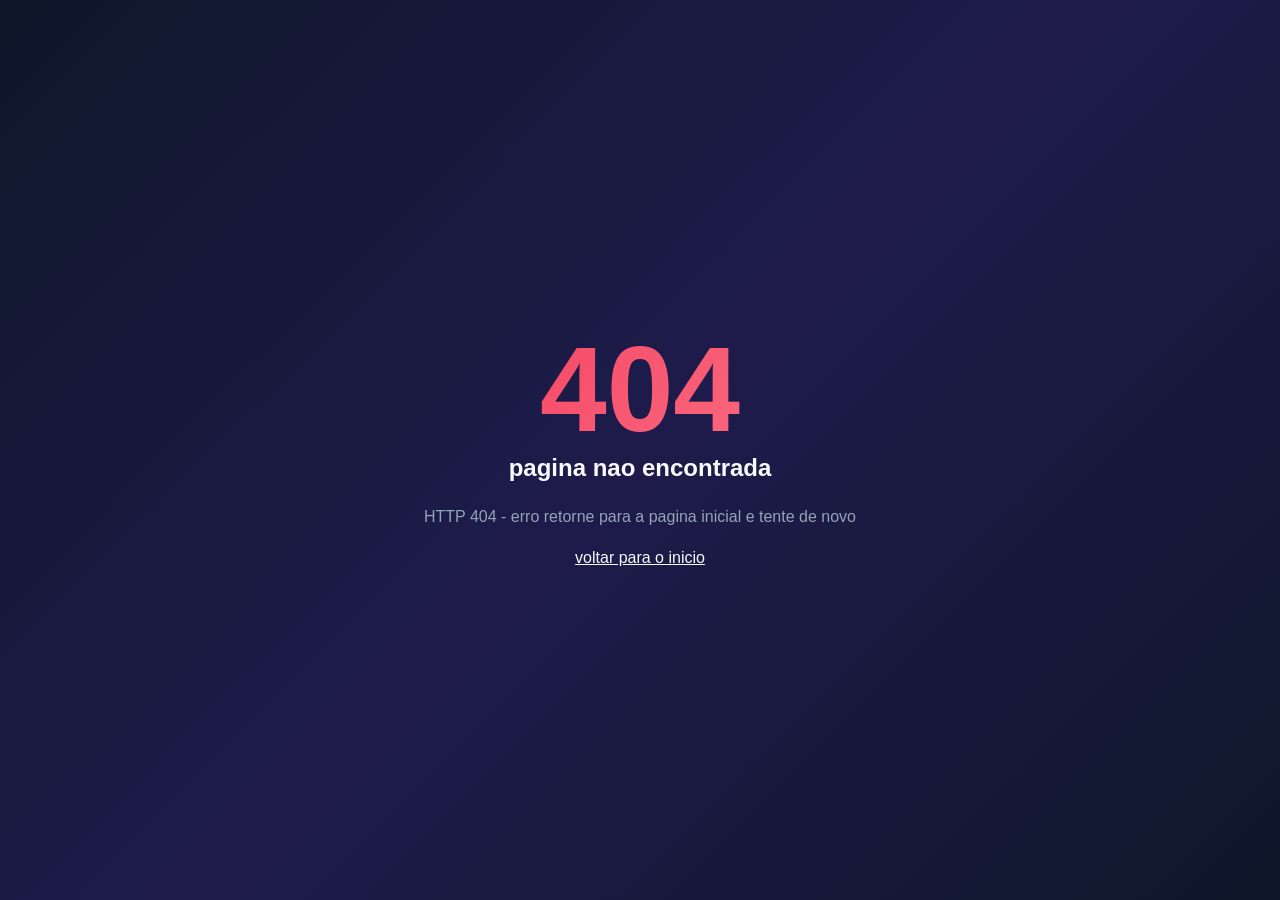
<file: Principal/public/erro404.html>
<!DOCTYPE html>
<html lang="pt-br">
<head>
    <meta charset="UTF-8">
    <meta name="viewport" content="width=device-width, initial-scale=1.0">
    <title>erro 404</title>
    <link rel ="stylesheet" href="css/style.css">
</head>
<body class= "erro404">
    <div>
        <h1>404</h1>
        <h2>pagina nao encontrada </h2>
        <p> HTTP 404 - erro retorne para a pagina inicial e tente de novo </p>
        <a href="/">voltar para o inicio</a>


    </div>


</body>
</html>
</file>
<file: Principal/public/css/style.css>
/* Variaveis de Cores e Estilos */
:root {
    --primary-color: #4f46e5;
    --primary-hover: #4338ca;
    --secondary-color: #06b6d4;
    --bg-gradient: linear-gradient(135deg, #0f172a 0%, #1e1b4b 50%, #0f172a 100%);
    --card-bg: rgba(255, 255, 255, 0.05);
    --card-border: rgba(255, 255, 255, 0.1);
    --card-hover-bg: rgba(255, 255, 255, 0.08);
    --text-primary: #f8fafc;
    --text-secondary: #94a3b8;
    --text-muted: #64748b;
    --accent-glow: rgba(79, 70, 229, 0.35);
    --radius-lg: 16px;
    --radius-md: 12px;
    --radius-sm: 8px;
    --transition: all 0.3s cubic-bezier(0.4, 0, 0.2, 1);
}

* {
    box-sizing: border-box;
    margin: 0;
    padding: 0;
}

body {
    font-family: 'Inter', -apple-system, BlinkMacSystemFont, "Segoe UI", Roboto, Helvetica, Arial, sans-serif;
    background: var(--bg-gradient);
    color: var(--text-primary);
    min-height: 100vh;
    line-height: 1.6;
}

/* Header & Logo */
header {
    display: flex;
    align-items: center;
    gap: 20px;
    padding: 1.5rem 5%;
    background: rgba(15, 23, 42, 0.6);
    backdrop-filter: blur(12px);
    -webkit-backdrop-filter: blur(12px);
    border-bottom: 1px solid var(--card-border);
}

.logo {
    width: 140px;
    filter: drop-shadow(0 2px 8px rgba(0, 0, 0, 0.3));
}

/* Menu de Navegação Moderno */
nav {
    padding: 1rem 5%;
    background: rgba(15, 23, 42, 0.85);
    backdrop-filter: blur(16px);
    -webkit-backdrop-filter: blur(16px);
    border-bottom: 1px solid var(--card-border);
    position: sticky;
    top: 0;
    z-index: 1000;
    display: flex;
    align-items: center;
    gap: 0.5rem;
    flex-wrap: wrap;
}

nav a {
    color: var(--text-secondary);
    text-decoration: none;
    font-size: 0.9rem;
    font-weight: 500;
    padding: 0.5rem 0.85rem;
    border-radius: var(--radius-sm);
    transition: var(--transition);
}

nav a:hover,
nav a.active {
    color: #ffffff;
    background: rgba(255, 255, 255, 0.1);
}

nav a.active {
    background: var(--primary-color);
    box-shadow: 0 2px 8px var(--accent-glow);
}

/* Conteúdo Principal */
main {
    width: 90%;
    max-width: 1000px;
    margin: 40px auto;
}

section {
    margin-bottom: 24px;
    padding: 2rem;
    background: var(--card-bg);
    backdrop-filter: blur(12px);
    -webkit-backdrop-filter: blur(12px);
    border: 1px solid var(--card-border);
    border-radius: var(--radius-lg);
    box-shadow: 0 8px 32px 0 rgba(0, 0, 0, 0.37);
}

h1, h2, h3 {
    color: var(--text-primary);
    margin-bottom: 1rem;
}

h1 {
    font-size: 2rem;
    background: linear-gradient(to right, #818cf8, #c084fc, #38bdf8);
    -webkit-background-clip: text;
    background-clip: text;
    -webkit-text-fill-color: transparent;
}

p {
    color: var(--text-secondary);
    margin-bottom: 1rem;
}

/* Grid & Mídia */
.grid {
    display: flex;
    gap: 20px;
}

.grid div {
    width: 50%;
}

img {
    max-width: 100%;
    border-radius: var(--radius-md);
}

.grid img {
    height: 250px;
    width: 100%;
    object-fit: contain;
    background: rgba(0, 0, 0, 0.2);
    border-radius: var(--radius-md);
    padding: 10px;
}

/* Botões */
button,
.botao {
    display: inline-flex;
    align-items: center;
    justify-content: center;
    padding: 0.65rem 1.25rem;
    border: none;
    background: var(--primary-color);
    color: #ffffff;
    text-decoration: none;
    font-weight: 600;
    font-size: 0.9rem;
    border-radius: var(--radius-sm);
    cursor: pointer;
    transition: var(--transition);
}

button:hover,
.botao:hover {
    background: var(--primary-hover);
    box-shadow: 0 4px 12px var(--accent-glow);
}

.erro {
    background: #e11d48;
}

.erro:hover {
    background: #be123c;
}

/* Mídia incorporada */
iframe {
    width: 100%;
    height: 450px;
    margin-top: 20px;
    border: 1px solid var(--card-border);
    border-radius: var(--radius-md);
}

video {
    width: 100%;
    margin-top: 15px;
    border-radius: var(--radius-md);
}

/* Rodapé */
footer {
    padding: 2rem;
    background: rgba(15, 23, 42, 0.9);
    border-top: 1px solid var(--card-border);
    color: var(--text-muted);
    text-align: center;
    margin-top: auto;
}

/* PAGINA 404 */
.erro404 {
    min-height: 100vh;
    display: flex;
    flex-direction: column;
    justify-content: center;
    align-items: center;
    background: var(--bg-gradient);
    color: var(--text-primary);
    text-align: center;
}

.erro404 h1 {
    margin: 0;
    font-size: 120px;
    font-weight: 900;
    background: linear-gradient(135deg, #f43f5e, #fb7185);
    -webkit-background-clip: text;
    background-clip: text;
    -webkit-text-fill-color: transparent;
    line-height: 1;
}

.erro404 a {
    color: var(--text-primary);
    margin-top: 1rem;
}
</file>
